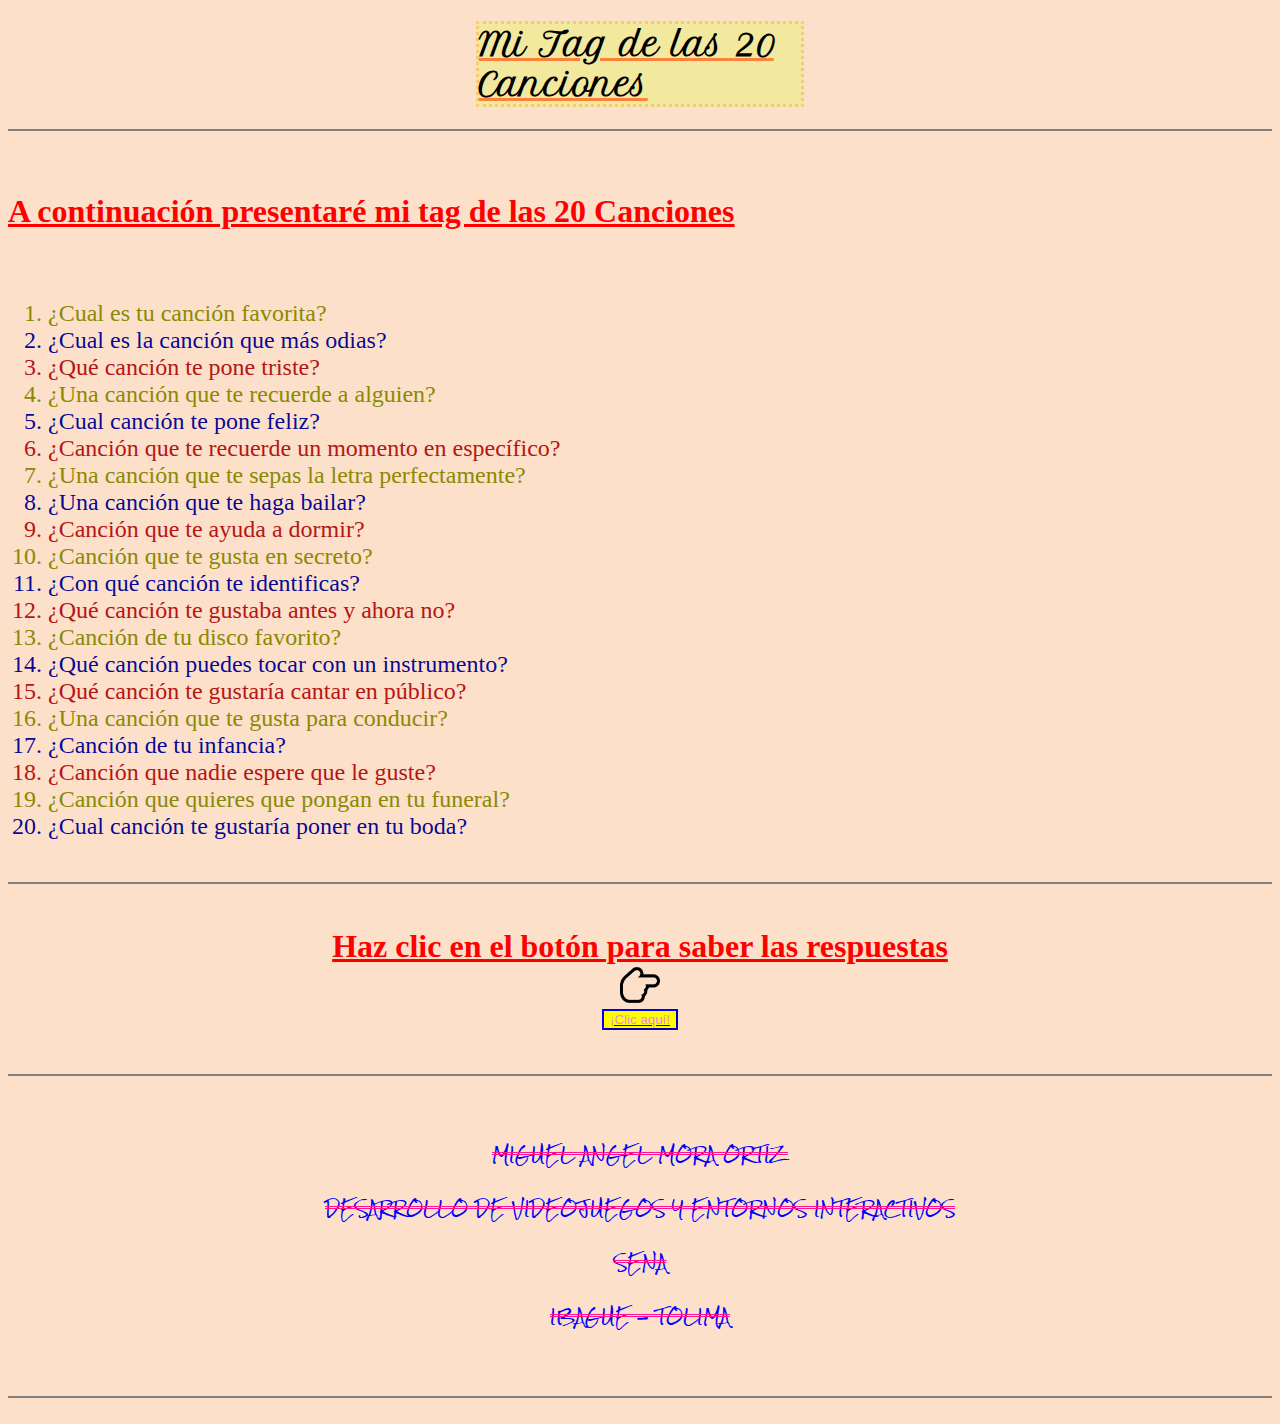
<file: index.html>
<!DOCTYPE html>
<html lang="en">
<head>
    <meta charset="UTF-8">
    <meta http-equiv="X-UA-Compatible" content="IE=edge">
    <meta name="viewport" content="width=device-width, initial-scale=1.0">
    <title>Tag 20 Canciones</title>
    <link rel="stylesheet" href="Styles/styles.css">

    <link rel="preconnect" href="https://fonts.googleapis.com">
    <link rel="preconnect" href="https://fonts.gstatic.com" crossorigin>
    <link href="https://fonts.googleapis.com/css2?family=Petit+Formal+Script&display=swap" rel="stylesheet">
    <link rel="preconnect" href="https://fonts.googleapis.com">
    <link rel="preconnect" href="https://fonts.gstatic.com" crossorigin>
    <link href="https://fonts.googleapis.com/css2?family=Rock+Salt&display=swap" rel="stylesheet">
    <link rel="preconnect" href="https://fonts.googleapis.com">
    <link rel="preconnect" href="https://fonts.gstatic.com" crossorigin>
    <link href="https://fonts.googleapis.com/css2?family=Caveat+Brush&display=swap" rel="stylesheet">


</head>
<body>
    <h1>Mi Tag de las 20 Canciones</h1>
    
    <hr>
    <br>
    <br>
    <br>
    <strong>A continuación presentaré mi tag de las 20 Canciones</strong>
    <br>
    <br>
    <br>
    <br>

    <ol>

        <li class="uno"  >¿Cual es tu canción favorita?</li>
        <li class="dos" >¿Cual es la canción que más odias?</li>
        <li class="tres" >¿Qué canción te pone triste?</li>
        <li class="uno"  >¿Una canción que te recuerde a alguien?</li>
        <li class="dos" >¿Cual canción te pone feliz?</li>
        <li class="tres" >¿Canción que te recuerde un momento en específico?</li>
        <li class="uno"  >¿Una canción que te sepas la letra perfectamente?</li>
        <li class="dos" >¿Una canción que te haga bailar?</li>
        <li class="tres" >¿Canción que te ayuda a dormir?</li>
        <li class="uno"  >¿Canción que te gusta en secreto?</li>
        <li class="dos" >¿Con qué canción te identificas?</li>
        <li class="tres" >¿Qué canción te gustaba antes y ahora no?</li>
        <li class="uno"  >¿Canción de tu disco favorito?</li>
        <li class="dos" >¿Qué canción puedes tocar con un instrumento?</li>
        <li class="tres" >¿Qué canción te gustaría cantar en público?</li>
        <li class="uno"  >¿Una canción que te gusta para conducir?</li>
        <li class="dos" >¿Canción de tu infancia?</li>
        <li class="tres" >¿Canción que nadie espere que le guste?</li>
        <li class="uno"  >¿Canción que quieres que pongan en tu funeral?</li>
        <li class="dos" >¿Cual canción te gustaría poner en tu boda?</li>
        
    </ol>

    

    <br>
    <hr>
    <br>
    <br>

    <div>
    <center>
    <strong>Haz clic en el botón para saber las respuestas</strong>
    <br>
    <img class="señalar" src="Images/señalar.png" height="40px" width="40px" alt="imagen señalando">
    <a st href="Respuestas.html" > <button> ¡Clic aquí! </button> </a>
    </center>
    </div>

    <br>
    <br>
    <hr>
    <br>
    <br>
    

    <div>
    <center>
    <p>MIGUEL ANGEL MORA ORTIZ</p>
    <p>DESARROLLO DE VIDEOJUEGOS Y ENTORNOS INTERACTIVOS</p>
    <p>SENA</p>
    <p>IBAGUE - TOLIMA</p>
    </center>
    </div>
    <br>
    <br>
    <hr>
    <br>


</body>
</html>
</file>
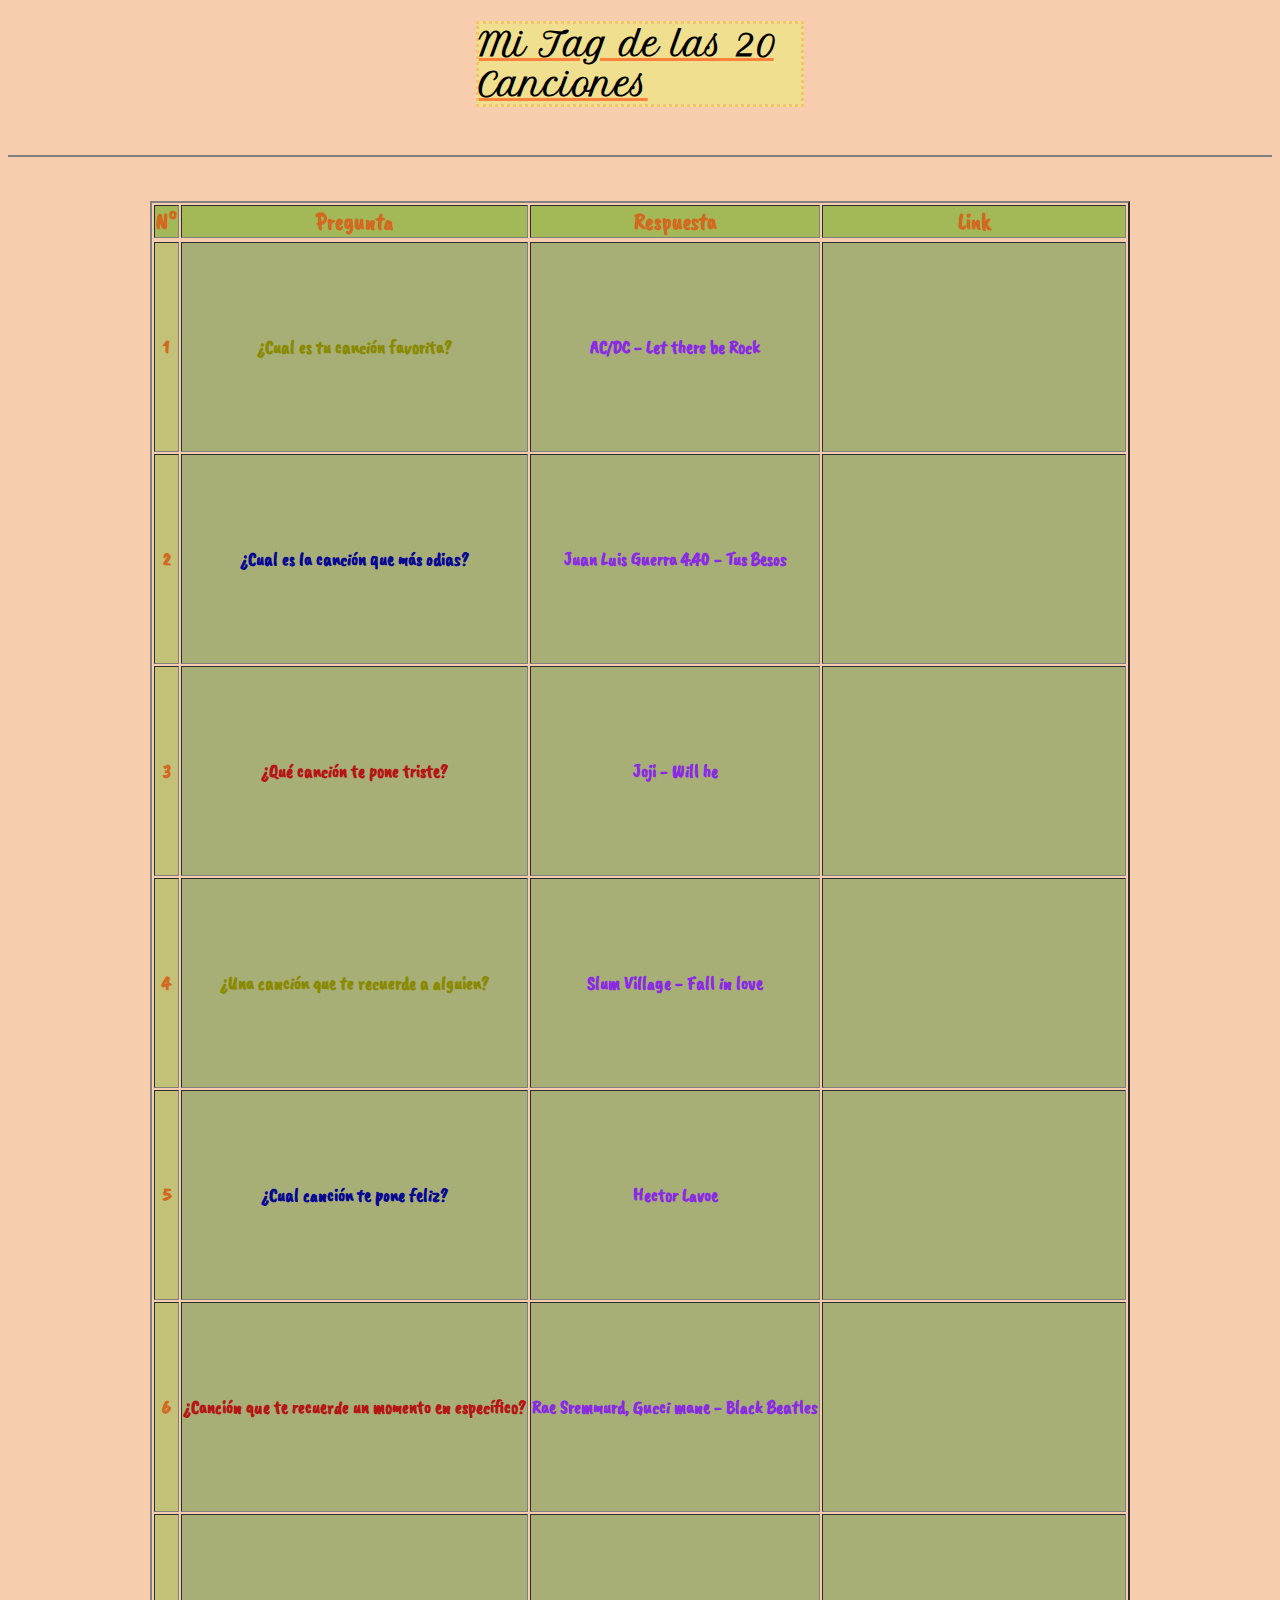
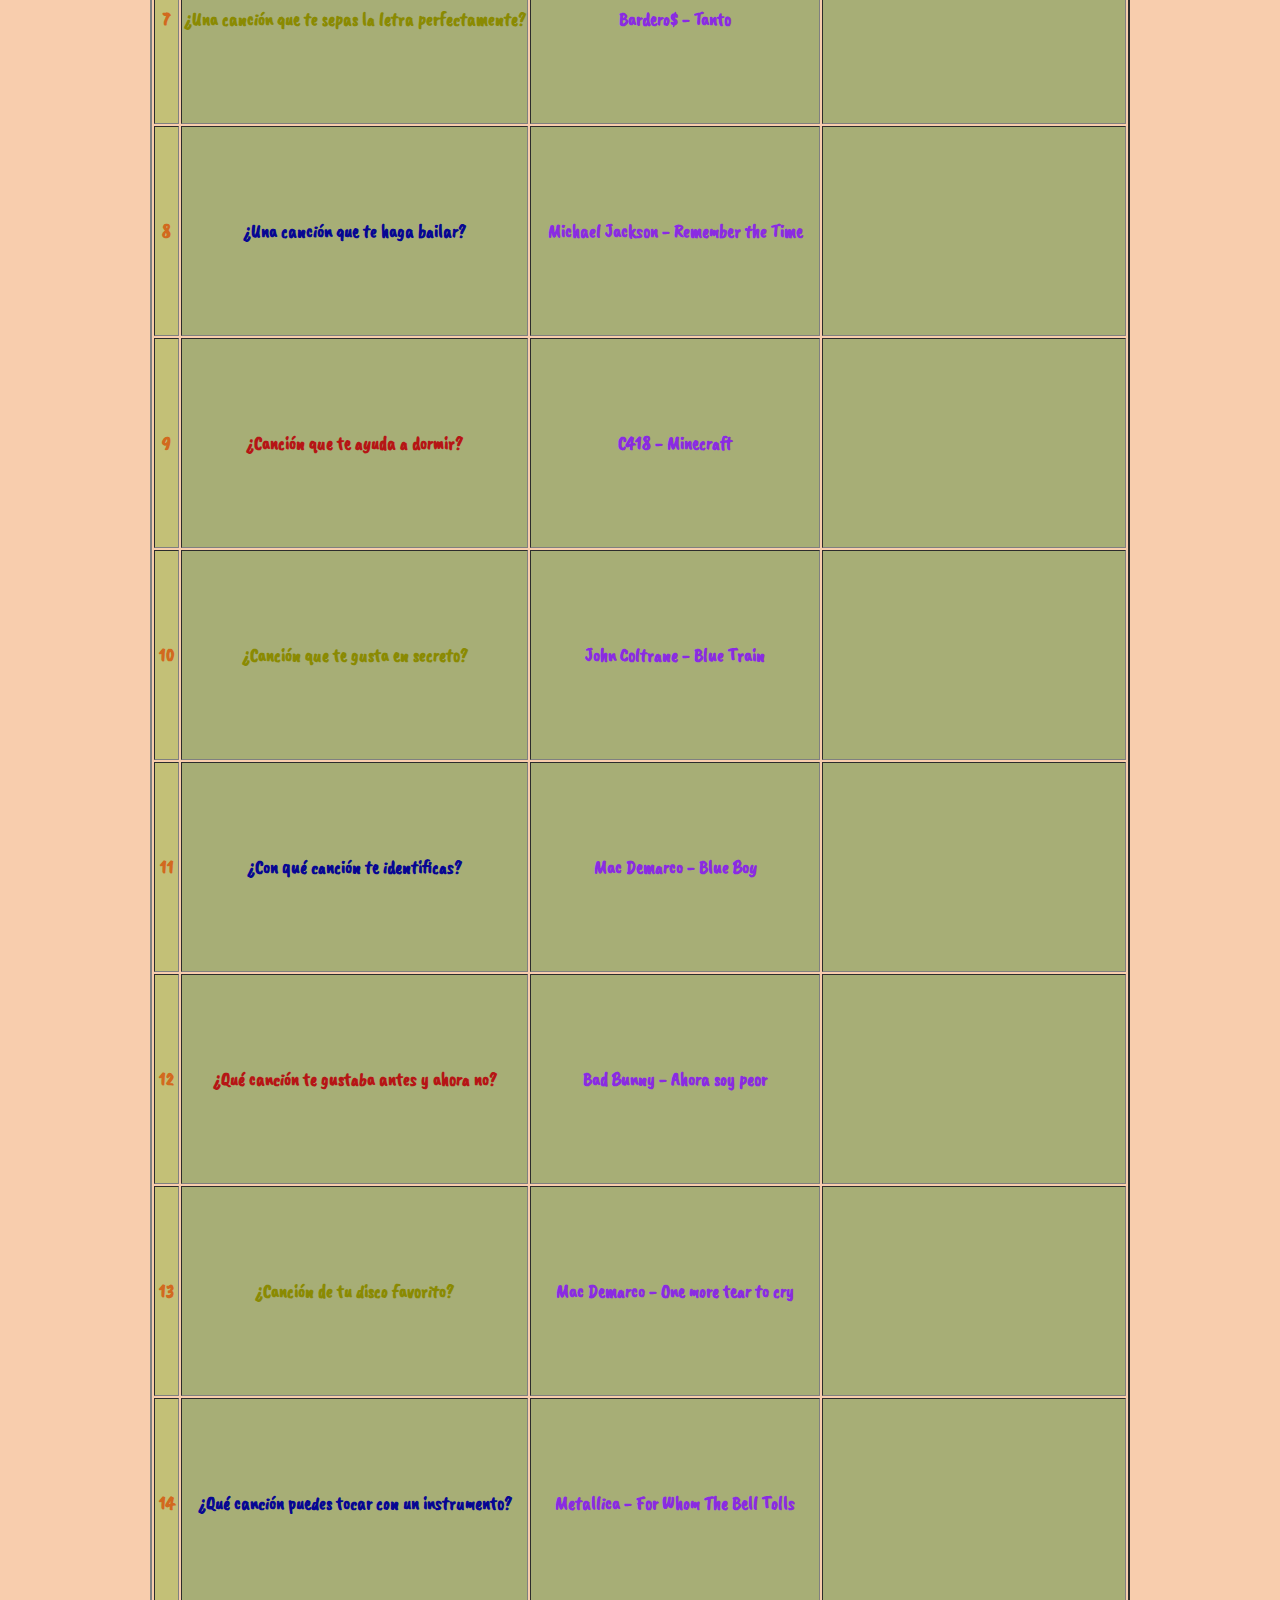
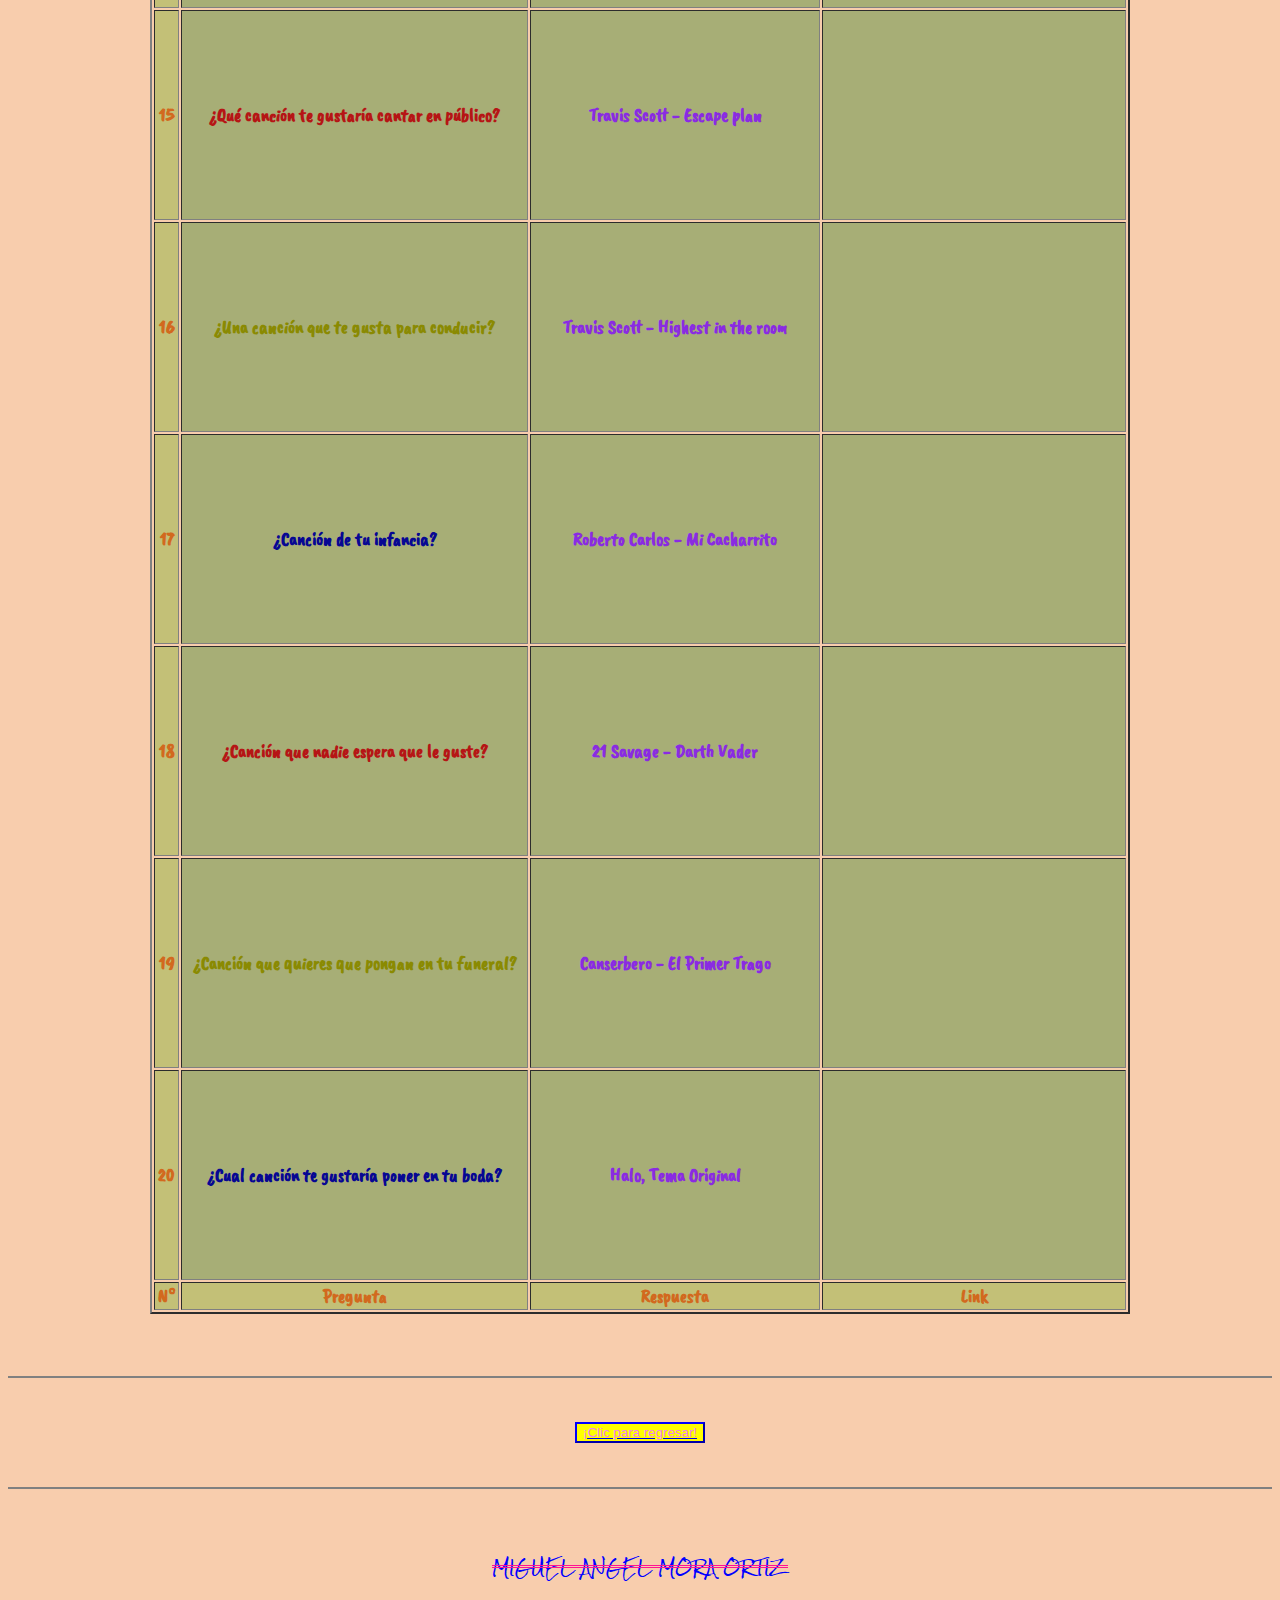
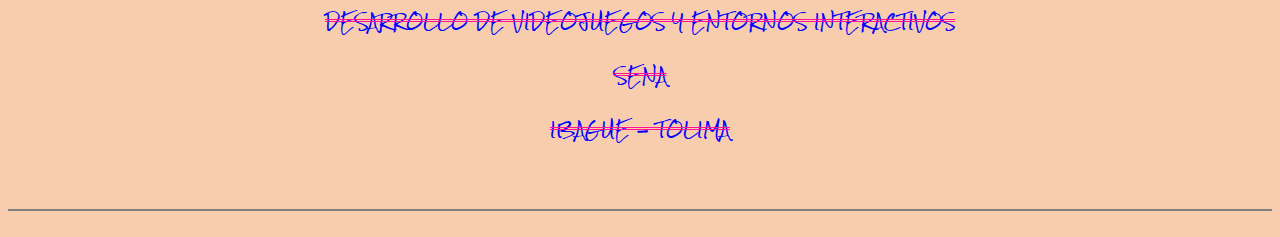
<file: Respuestas.html>
<!DOCTYPE html>
<html lang="en">
<head>
    <meta charset="UTF-8">
    <meta http-equiv="X-UA-Compatible" content="IE=edge">
    <meta name="viewport" content="width=device-width, initial-scale=1.0">
    <link rel="stylesheet" href="Styles/styles.css">
    <link rel="preconnect" href="https://fonts.googleapis.com">
    <link rel="preconnect" href="https://fonts.gstatic.com" crossorigin>
    <link href="https://fonts.googleapis.com/css2?family=Petit+Formal+Script&display=swap" rel="stylesheet">
    <link rel="preconnect" href="https://fonts.googleapis.com">
    <link rel="preconnect" href="https://fonts.gstatic.com" crossorigin>
    <link href="https://fonts.googleapis.com/css2?family=Rock+Salt&display=swap" rel="stylesheet">
    <link rel="preconnect" href="https://fonts.googleapis.com">
    <link rel="preconnect" href="https://fonts.gstatic.com" crossorigin>
    <link href="https://fonts.googleapis.com/css2?family=Caveat+Brush&display=swap" rel="stylesheet">

    <title>Respuestas</title>
</head>
<body class="body2">

    <h1 class="saludo2">Mi Tag de las 20 Canciones</h1>
    <br>
    <hr>
    <br>
    <br>
    <center>
        <table border="2px">
            <tr>
                <thead class="esquinas ">
                    <th class="esquinas" >N°</th>
                    <th class="esquinas" >Pregunta</th>
                    <th class="esquinas" >Respuesta</th>
                    <th class="esquinas" >Link</th>
                </thead>

            </tr>

            <tbody>

                <tr>
                    <th class="esquinas" >1</th>
                    <th class="uno" >¿Cual es tu canción favorita?</th>
                    <th>AC/DC - Let there be Rock</th>
                    <th><iframe width="300" height="200" src="https://www.youtube.com/embed/3f2g4RMfhS0?controls=0" title="YouTube video player" frameborder="0" allow="accelerometer; autoplay; clipboard-write; encrypted-media; gyroscope; picture-in-picture; web-share" allowfullscreen></iframe></th>
                </tr>

                <tr>
                    <th class="esquinas" >2</th>
                    <th class="dos" >¿Cual es la canción que más odias?</th>
                    <th>Juan Luis Guerra 4.40 - Tus Besos</th>
                    <th><iframe width="300" height="200" src="https://www.youtube.com/embed/ncByymoHQRI?controls=0" title="YouTube video player" frameborder="0" allow="accelerometer; autoplay; clipboard-write; encrypted-media; gyroscope; picture-in-picture; web-share" allowfullscreen></iframe></th>
                </tr>

                <tr>
                    <th class="esquinas" >3</th>
                    <th class="tres" >¿Qué canción te pone triste?</th>
                    <th>Joji - Will he</th>
                    <th><iframe width="300" height="200" src="https://www.youtube.com/embed/eaJHysi5tYg?controls=0" title="YouTube video player" frameborder="0" allow="accelerometer; autoplay; clipboard-write; encrypted-media; gyroscope; picture-in-picture; web-share" allowfullscreen></iframe></th>
                </tr>

                <tr>
                    <th class="esquinas" >4</th>
                    <th class="uno" >¿Una canción que te recuerde a alguien?</th>
                    <th>Slum Village - Fall in love</th>
                    <th><iframe width="300" height="200" src="https://www.youtube.com/embed/s732BigTxZk?controls=0" title="YouTube video player" frameborder="0" allow="accelerometer; autoplay; clipboard-write; encrypted-media; gyroscope; picture-in-picture; web-share" allowfullscreen></iframe></th>
                </tr>

                <tr>
                    <th class="esquinas" >5</th>
                    <th class="dos" >¿Cual canción te pone feliz?</th>
                    <th>Hector Lavoe</th>
                    <th><iframe width="300" height="200" src="https://www.youtube.com/embed/vNJsd7ZCAI0?controls=0" title="YouTube video player" frameborder="0" allow="accelerometer; autoplay; clipboard-write; encrypted-media; gyroscope; picture-in-picture; web-share" allowfullscreen></iframe></th>
                </tr>

                <tr>
                    <th class="esquinas" >6</th>
                    <th class="tres" >¿Canción que te recuerde un momento en específico?</th>
                    <th>Rae Sremmurd, Gucci mane - Black Beatles</th>
                    <th><iframe width="300" height="200" src="https://www.youtube.com/embed/7hCdjhQ1_Gc?controls=0" title="YouTube video player" frameborder="0" allow="accelerometer; autoplay; clipboard-write; encrypted-media; gyroscope; picture-in-picture; web-share" allowfullscreen></iframe></th>
                </tr>

                <tr>
                    <th class="esquinas" >7</th>
                    <th class="uno" >¿Una canción que te sepas la letra perfectamente?</th>
                    <th>Bardero$ - Tanto</th>
                    <th><iframe width="300" height="200" src="https://www.youtube.com/embed/3JGmVQgtUgg?controls=0" title="YouTube video player" frameborder="0" allow="accelerometer; autoplay; clipboard-write; encrypted-media; gyroscope; picture-in-picture; web-share" allowfullscreen></iframe></th>
                </tr>

                <tr>
                    <th class="esquinas" >8</th>
                    <th class="dos" >¿Una canción que te haga bailar?</th>
                    <th>Michael Jackson - Remember the Time</th>
                    <th><iframe width="300" height="200" src="https://www.youtube.com/embed/1aJq2yoO6GQ?controls=0" title="YouTube video player" frameborder="0" allow="accelerometer; autoplay; clipboard-write; encrypted-media; gyroscope; picture-in-picture; web-share" allowfullscreen></iframe></th>
                </tr>

                <tr>
                    <th class="esquinas" >9</th>
                    <th class="tres" >¿Canción que te ayuda a dormir?</th>
                    <th>C418 - Minecraft</th>
                    <th><iframe width="300" height="200" src="https://www.youtube.com/embed/XuZDeT8zI5c?controls=0" title="YouTube video player" frameborder="0" allow="accelerometer; autoplay; clipboard-write; encrypted-media; gyroscope; picture-in-picture; web-share" allowfullscreen></iframe></th>
                </tr>
                    
                <tr>
                    <th class="esquinas" >10</th>
                    <th class="uno" >¿Canción que te gusta en secreto?</th>
                    <th>John Coltrane - Blue Train</th>
                    <th><iframe width="300" height="200" src="https://www.youtube.com/embed/XpZHUVjQydI?controls=0" title="YouTube video player" frameborder="0" allow="accelerometer; autoplay; clipboard-write; encrypted-media; gyroscope; picture-in-picture; web-share" allowfullscreen></iframe></th>
                </tr>

                <tr>
                    <th class="esquinas" >11</th>
                    <th class="dos" >¿Con qué canción te identificas?</th>
                    <th>Mac Demarco - Blue Boy</th>
                    <th><iframe width="300" height="200" src="https://www.youtube.com/embed/eCeBbqElk4w?controls=0" title="YouTube video player" frameborder="0" allow="accelerometer; autoplay; clipboard-write; encrypted-media; gyroscope; picture-in-picture; web-share" allowfullscreen></iframe></th>
                </tr>

                <tr>
                    <th class="esquinas" >12</th>
                    <th class="tres" >¿Qué canción te gustaba antes y ahora no?</th>
                    <th>Bad Bunny - Ahora soy peor</th>
                    <th><iframe width="300" height="200" src="https://www.youtube.com/embed/ws00k_lIQ9U?controls=0" title="YouTube video player" frameborder="0" allow="accelerometer; autoplay; clipboard-write; encrypted-media; gyroscope; picture-in-picture; web-share" allowfullscreen></iframe></th>
                </tr>

                <tr>
                    <th class="esquinas" >13</th>
                    <th class="uno" >¿Canción de tu disco favorito?</th>
                    <th>Mac Demarco - One more tear to cry</th>
                    <th><iframe width="300" height="200" src="https://www.youtube.com/embed/my8Cjz2H_DQ?controls=0" title="YouTube video player" frameborder="0" allow="accelerometer; autoplay; clipboard-write; encrypted-media; gyroscope; picture-in-picture; web-share" allowfullscreen></iframe></th>
                </tr>

                <tr>
                    <th class="esquinas" >14</th>
                    <th class="dos" >¿Qué canción puedes tocar con un instrumento?</th>
                    <th>Metallica - For Whom The Bell Tolls</th>
                    <th><iframe width="300" height="200" src="https://www.youtube.com/embed/B_HSa1dEL9s?controls=0" title="YouTube video player" frameborder="0" allow="accelerometer; autoplay; clipboard-write; encrypted-media; gyroscope; picture-in-picture; web-share" allowfullscreen></iframe></th>
                </tr>

                <tr>
                    <th class="esquinas" >15</th>
                    <th class="tres" >¿Qué canción te gustaría cantar en público?</th>
                    <th>Travis Scott - Escape plan</th>
                    <th><iframe width="300" height="200" src="https://www.youtube.com/embed/KPz33BLkvho?controls=0" title="YouTube video player" frameborder="0" allow="accelerometer; autoplay; clipboard-write; encrypted-media; gyroscope; picture-in-picture; web-share" allowfullscreen></iframe></th>
                </tr>

                <tr>
                    <th class="esquinas" >16</th>
                    <th class="uno" >¿Una canción que te gusta para conducir?</th>
                    <th>Travis Scott - Highest in the room</th>
                    <th><iframe width="300" height="200" src="https://www.youtube.com/embed/tfSS1e3kYeo?controls=0" title="YouTube video player" frameborder="0" allow="accelerometer; autoplay; clipboard-write; encrypted-media; gyroscope; picture-in-picture; web-share" allowfullscreen></iframe></th>
                </tr>

                <tr>
                    <th class="esquinas" >17</th>
                    <th class="dos" >¿Canción de tu infancia?</th>
                    <th>Roberto Carlos - Mi Cacharrito</th>
                    <th><iframe width="300" height="200" src="https://www.youtube.com/embed/rdamWSE0Pd0?controls=0" title="YouTube video player" frameborder="0" allow="accelerometer; autoplay; clipboard-write; encrypted-media; gyroscope; picture-in-picture; web-share" allowfullscreen></iframe></th>
                </tr>

                <tr>
                    <th class="esquinas" >18</th>
                    <th class="tres" >¿Canción que nadie espera que le guste?</th>
                    <th>21 Savage - Darth Vader</th>
                    <th><iframe width="300" height="200" src="https://www.youtube.com/embed/bWv-bR_X-VM?controls=0" title="YouTube video player" frameborder="0" allow="accelerometer; autoplay; clipboard-write; encrypted-media; gyroscope; picture-in-picture; web-share" allowfullscreen></iframe></th>
                </tr>

                <tr>
                    <th class="esquinas" >19</th>
                    <th class="uno" >¿Canción que quieres que pongan en tu funeral?</th>
                    <th>Canserbero - El Primer Trago</th>
                    <th><iframe width="300" height="200" src="https://www.youtube.com/embed/Dq_BCwAZSXM?controls=0" title="YouTube video player" frameborder="0" allow="accelerometer; autoplay; clipboard-write; encrypted-media; gyroscope; picture-in-picture; web-share" allowfullscreen></iframe></th>
                </tr>

                <tr>
                    <th class="esquinas" >20</th>
                    <th class="dos" >¿Cual canción te gustaría poner en tu boda?</th>
                    <th>Halo, Tema Original</th>
                    <th><iframe width="300" height="200" src="https://www.youtube.com/embed/0jXTBAGv9ZQ?controls=0" title="YouTube video player" frameborder="0" allow="accelerometer; autoplay; clipboard-write; encrypted-media; gyroscope; picture-in-picture; web-share" allowfullscreen></iframe></th>
                </tr>

                <tr  >
                    <th class="esquinas">N°</th>
                    <th class="esquinas">Pregunta</th>
                    <th class="esquinas">Respuesta</th>
                    <th class="esquinas">Link</th>
                </tr>

            </tbody>





        </table>

    </center>
    <br>
    <br>
    <br>
    <hr>
    <br>
    <br>    
    <center>
        <a href="index.html"> <button> ¡Clic para regresar! </button> </a>
    </center>
    <br>
    <br>
    <hr>
    <br>
    <br>
    <center>
    <p>MIGUEL ANGEL MORA ORTIZ</p>
    <p>DESARROLLO DE VIDEOJUEGOS Y ENTORNOS INTERACTIVOS</p>
    <p>SENA</p> 
    <p>IBAGUE - TOLIMA</p>
    </center>
    <br>
    <br>
    <hr>
    <br>

</body>
</html>
</file>
<file: Styles/styles.css>
body{
    background-color: rgb(252, 224, 202);
    background-image: url(https://cdn-icons-png.flaticon.com/512/76/76654.png);
    background-repeat: no-repeat;
    background-position: 80%;
    margin-bottom: -20%;
    background-size: -60%;


}
.body2{
    background-color: rgb(248, 205, 173);
    background-image: none;
}


h1{
    font-family: 'Petit Formal Script', cursive;
    display: flex;
    justify-content: center;
    color: black;
    background-color: rgba(231, 245, 108, 0.466);
    border-color: rgba(253, 128, 55, 0.301);
    border-style: dotted;
    text-decoration: underline;
    text-decoration-color: rgb(252, 130, 59) ;
    margin-left: 37%;
    margin-right: 37%;
}

.saludo2{
    font-family: 'Petit Formal Script', cursive;
   
}
strong{
    color: red;
    font-size: xx-large;
    text-decoration: underline;
}
a{
    display: flex;
    justify-content: center;
}

.uno{
    color: rgb(138, 138, 2);
}

.dos{
    color: rgba(2, 2, 148, 0.979);
}

.tres{
    color: rgb(182, 21, 21);
}
p{
    color: blue;
    font-family: 'Rock Salt', cursive;
    text-decoration:line-through;
    text-decoration-color: deeppink;
    text-decoration-style: double;
}

th{
    color: blueviolet;
    background-color: rgba(132, 160, 95, 0.699);
    font-size: larger;
    font-family: 'Caveat Brush', cursive;
}
.esquinas{
    background-color: rgba(113, 172, 37, 0.397);
    color: chocolate;
    font-size: larger;
    font-family: 'Caveat Brush', cursive;
}
button{
    color: violet;
    background-color: yellow;
    border-color: blue;
}
hr{
    border-style: double;
}
li{
    font-size: x-large;
}
</file>
